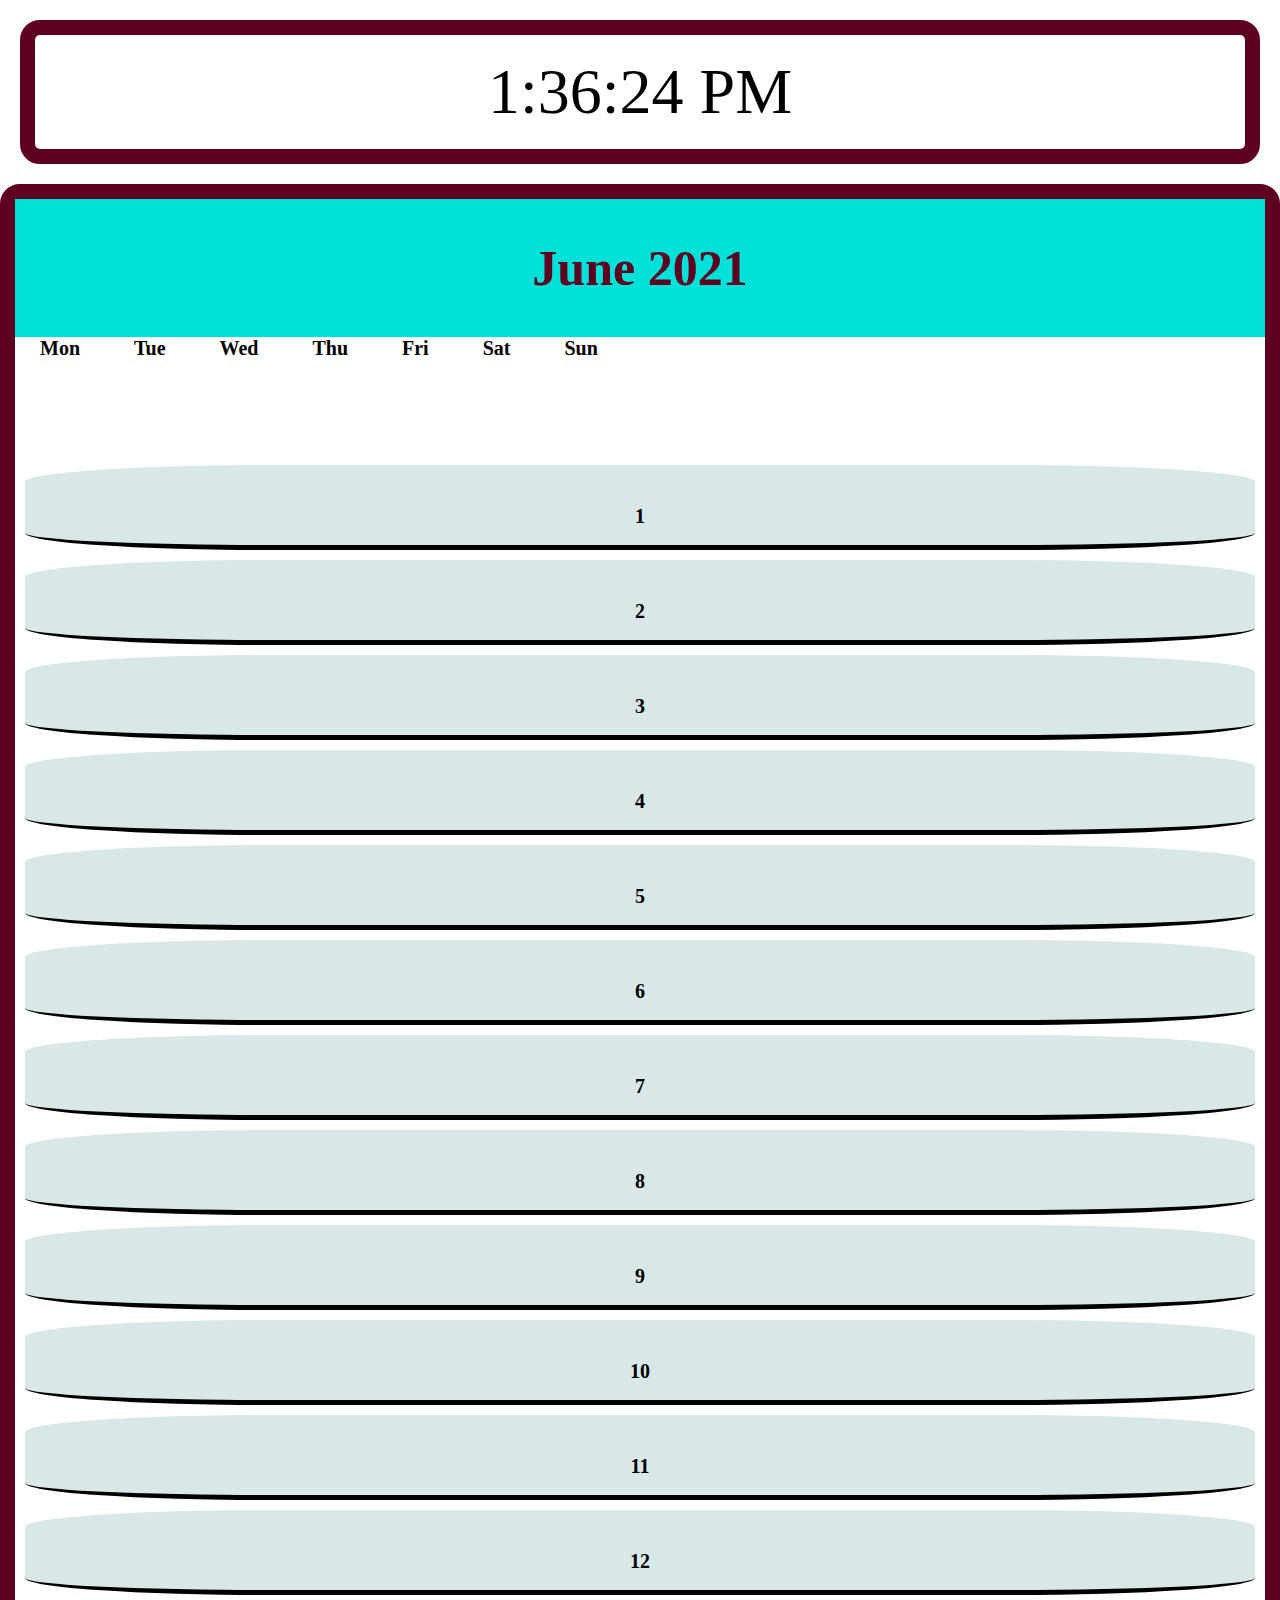
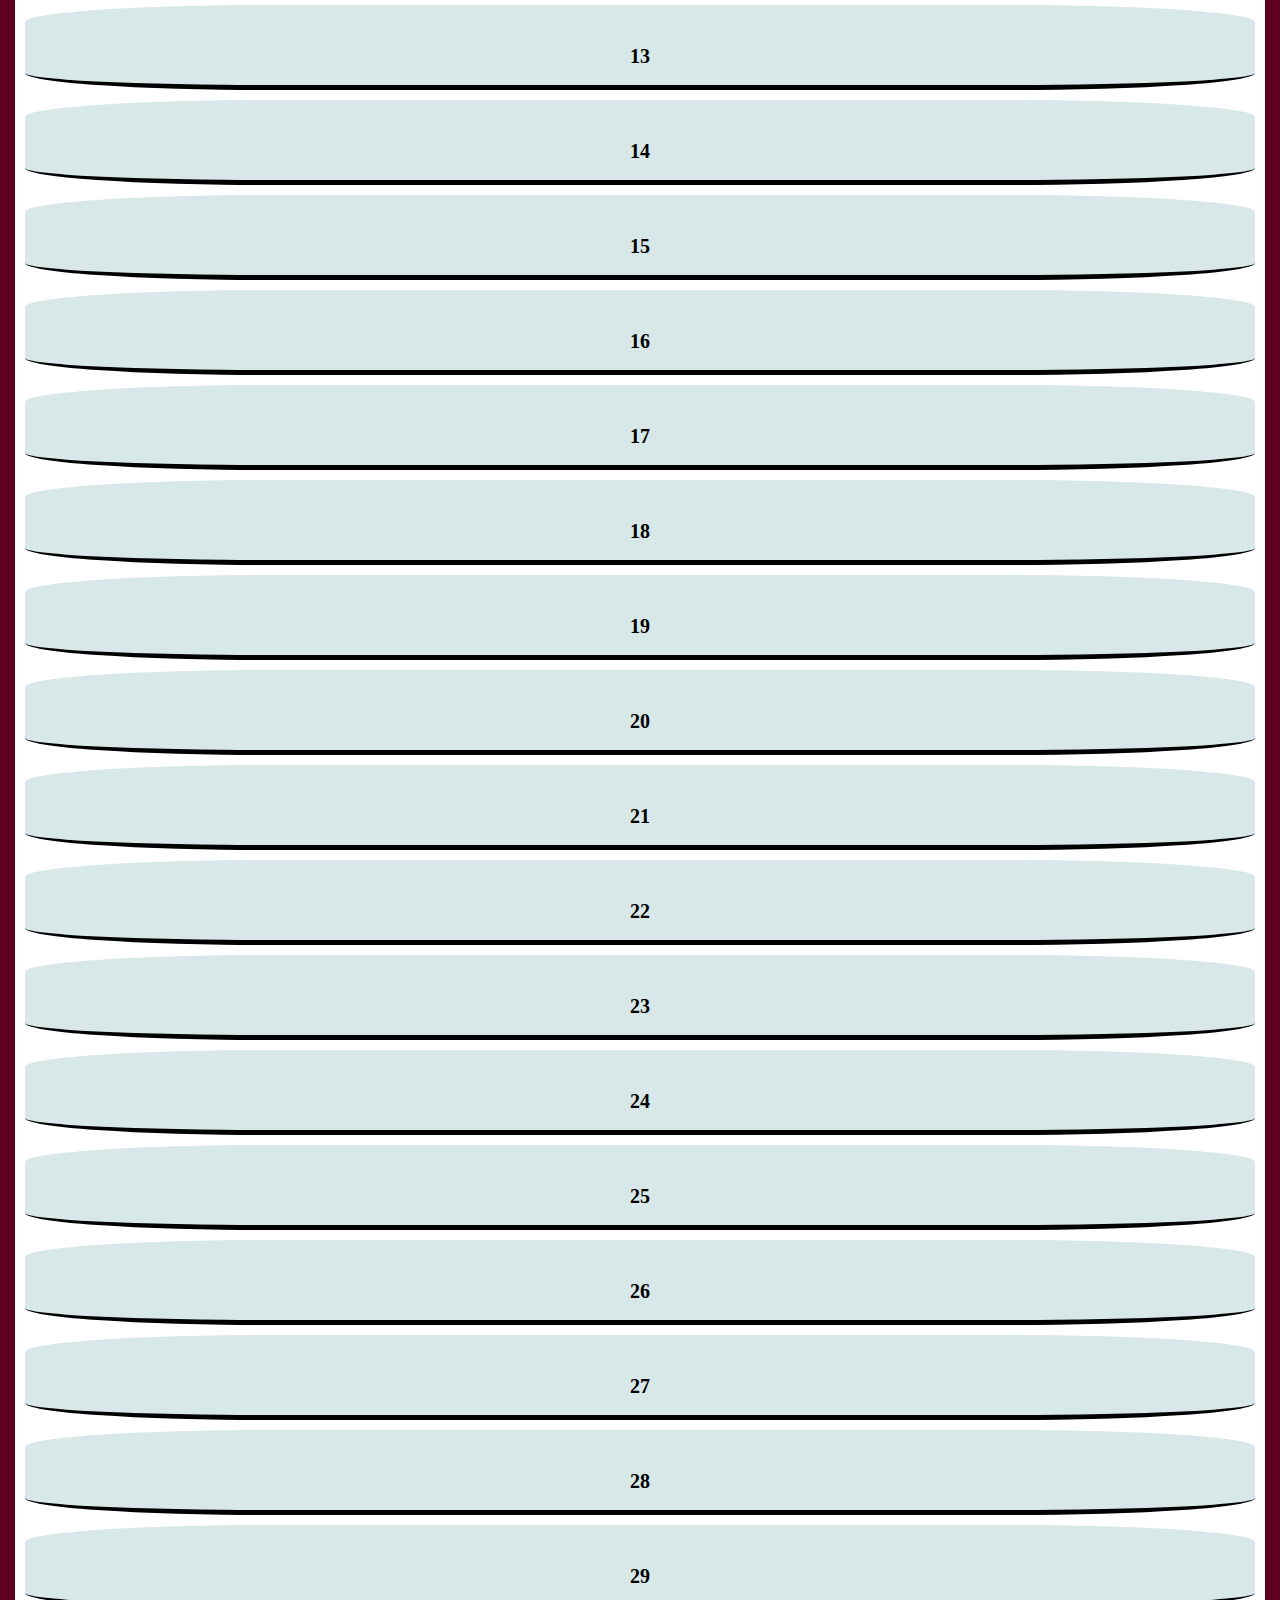
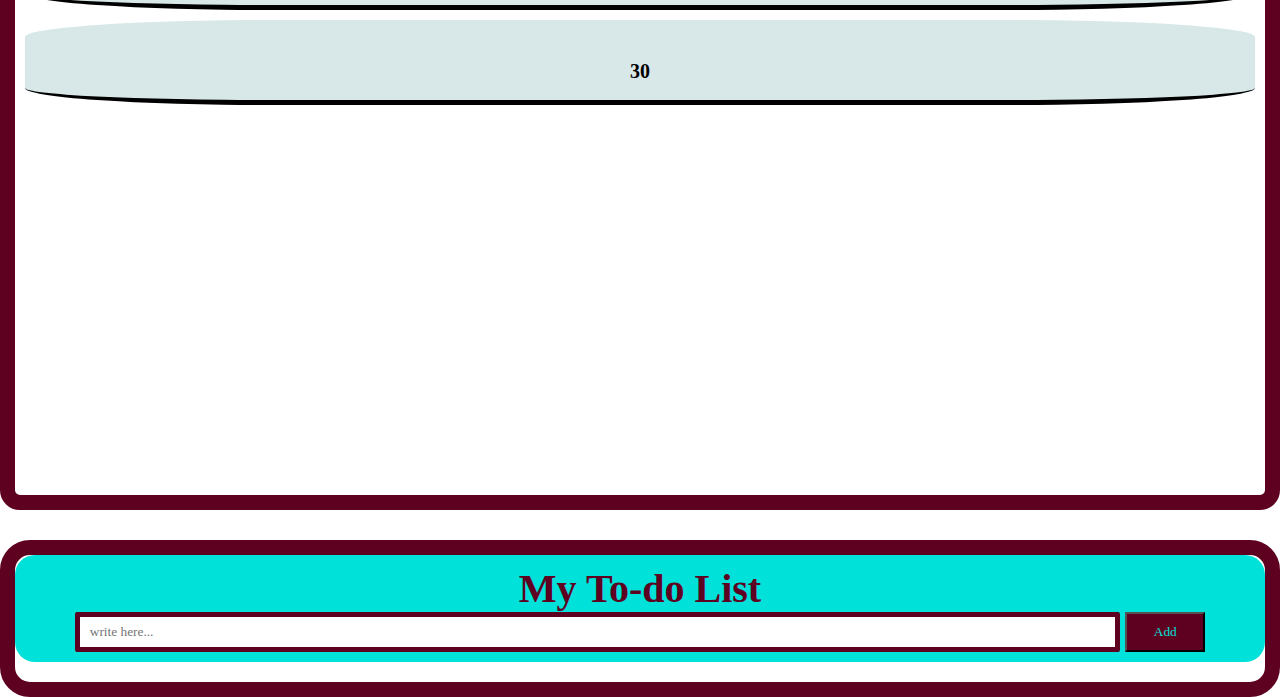
<file: index.html>
<!doctype html>
<html lang="en">
  <head>
    <!-- Required meta tags -->
    <meta charset="utf-8">
    <meta name="viewport" content="width=device-width, initial-scale=1">

    <!-- Bootstrap CSS -->
    <link href="https://cdn.jsdelivr.net/npm/bootstrap@5.0.1/dist/css/bootstrap.min.css" rel="stylesheet" integrity="sha384-+0n0xVW2eSR5OomGNYDnhzAbDsOXxcvSN1TPprVMTNDbiYZCxYbOOl7+AMvyTG2x" crossorigin="anonymous">
     <link rel="stylesheet" href="style.css">
    <title>My Website</title>
  </head>
  <body>
    <div class="container">
        
        <div class="row">
            <div id="clock"></div>

	        <script>
		    setInterval(showTime, 1000);
		    function showTime() {
			   var d = new Date();
               var t = d.toLocaleTimeString();
               document.getElementById("clock").innerHTML = t;			
		    }

		    showTime();
	        </script> 
        </div>

        <div class="row">
            <div class="container col-sd-8" id="calender">
                <div class="row">
                  <h1 class="month col-sd-12" > June 2021</h1> 
                </div>
                <div class="row">
                  <div class="weekday col">Mon</div>
                  <div class="weekday col">Tue</div>
                  <div class="weekday col">Wed</div>
                  <div class="weekday col">Thu</div>
                  <div class="weekday col">Fri</div>
                  <div class="weekday col">Sat</div>
                  <div class="weekday col">Sun</div>
                </div>
          
                <div class="row">
                  <div class="day col-md none"></div>
                  <div class="day col-md">1</div>
                  <div class="day col-md">2</div>
                  <div class="day col-md">3</div>
                  <div class="day col-md">4</div>
                  <div class="day col-md">5</div>
                  <div class="day col-md">6</div>
                </div>
          
                <div class="row">
                  <div class="day col-md">7</div>
                  <div class="day col-md">8</div>
                  <div class="day col-md">9</div>
                  <div class="day col-md">10</div>
                  <div class="day col-md">11</div>
                  <div class="day col-md">12</div>
                  <div class="day col-md">13</div>
                </div>
          
                <div class="row">
                  <div class="day col-md">14</div>
                  <div class="day col-md">15</div>
                  <div class="day col-md">16</div>
                  <div class="day col-md">17</div>
                  <div class="day col-md">18</div>
                  <div class="day col-md">19</div>
                  <div class="day col-md">20</div>
                </div>
          
                <div class="row">
                  <div class="day col-md">21</div>
                  <div class="day col-md">22</div>
                  <div class="day col-md">23</div>
                  <div class="day col-md">24</div>
                  <div class="day col-md">25</div>
                  <div class="day col-md">26</div>
                  <div class="day col-md">27</div>
                </div>
          
                <div class="row">
                  <div class="day col-md">28</div>
                  <div class="day col-md">29</div>
                  <div class="day col-md">30</div>
                  <div class="day col-md none"></div>
                  <div class="day col-md none"></div>
                  <div class="day col-md none"></div>
                  <div class="day col-md none"></div>
                </div>
              </div>

            </div>  
            <div class="todo col-sd-4">
                <header>
                  <h1>My To-do List</h1>
                  <form>
                    <input type="text" class="todo-input" placeholder="write here..." >
                    <button class="addBtn" type="submit">Add</button> 
                </form>
                </header>
        
                
                <div class="todo-container">
                   <ul class="todo-list"></ul>
                </div>
             </div>
    </div>

   <script src="app.js"></script>
  </body>
</html>
</file>
<file: style.css>
*{
    margin: 0px;
    padding: 0px;
    font-family: 'Viaoda Libre', cursive;
   
    box-sizing: border-box;
}
body{
  background-color: white;
}
#clock {
    font-family: 'Viaoda Libre', cursive;
    font-size: 5vw;
    max-width:97%;
    max-height: 200px;
    margin: 20px;
    text-align: center;
    border: 15px solid #5e001f ;
    border-radius: 20px;
    padding: 20px;
    grid-column: 1/13;
}

#calender{
    margin-bottom: 30px;
    border: 15px solid #5e001f ;
    border-radius: 20px;
    
}


.month{
    text-align: center;
    font-size:50px ;
    padding: 40px;
    background-color:#00e1d9 ;
    grid-column: 1/8;
    color: #5e001f;
    font-weight: 900;
    pointer-events: none;
     
}
.weekday{
    font-size: 20px;
    text-align: center;
    font-weight: 700;
    display: inline;
    padding: 25px;
    pointer-events: none;
}
.day{
    font-size: 20px;
    font-weight: 700;
    margin: 10px;
    text-align: center;
    max-height: 20px;
    background-color: rgb(216, 231, 231);
    padding: 40px;
    border-radius: 20%;
    transition: transform 0.2s;
    border-bottom: 5px solid black;
}
.day:hover {
    background-color: honeydew;
    transform: scale(1.2); 
}



#todo-list{
   background-color:rgb(216, 231, 231) ;

}
header{
    text-align: center;
    background-color:#00e1d9 ;
    color: #5e001f;
   
    border-radius: 20px;
    font-size: 20px;
    padding: 10px;
    
    width: 100%;
}
header,form{
   
    justify-content: center;
    align-items: center;
}
form input{
   width: 85%;
   height: 40px;
   margin: px;
   border: 5px solid #5e001f;
   border-radius: 2px;
   text-align: left;
   padding: 10px;
}
.addBtn{
    color: #00e1d9;
    background-color:#5e001f ;
    width: 80px;
   height: 40px;
}

.todoDiv{
    background-color:rgb(216, 231, 231) ;
    display: flex;
    list-style: none;
    margin: 10px;
    padding: 10px;
   border-radius: 5px;
   border-left: 5px solid #5e001f ;
   
}

.newTodo{
    flex: 1;
    text-align: left;
    font-weight: 700;
    font-size: 20px;
}
.doneBtn,.deleteBtn{
  margin: 5px;
  font-weight: 700;
}

.completed{
    text-decoration: line-through;
    opacity: 0.5;
}

.todo-container{
   
    margin: 20px 0px 20px 0px;
}
.todo{
    border: 15px solid  #5e001f;
    border-radius: 30px;
}
.none{
    visibility: hidden;
}
</file>
